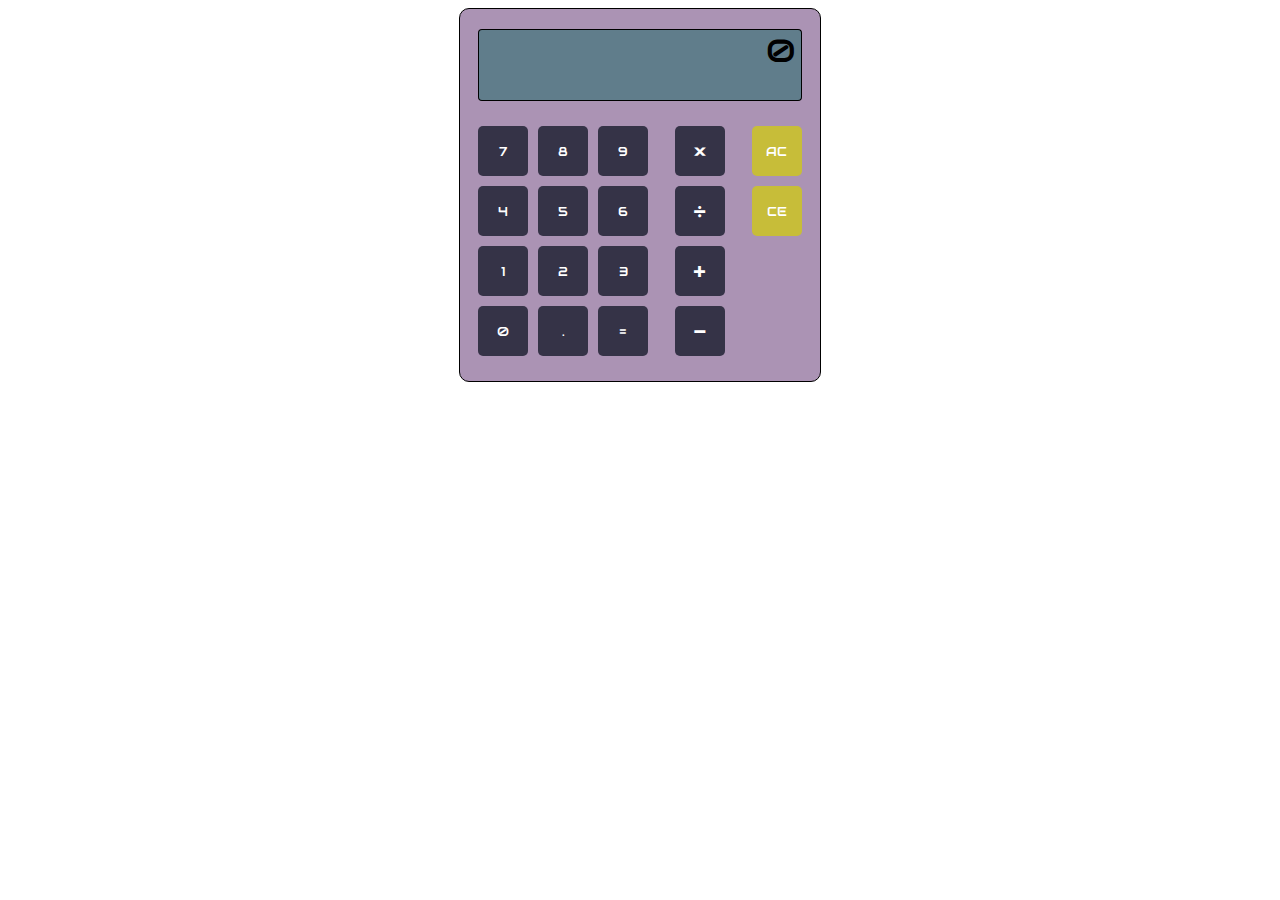
<file: index.html>
<!DOCTYPE html>
<html lang="en">

<head>
    <meta charset="utf-8">
    <meta name="viewport" content="initial-scale=1.0, maximum-scale=1.0, user-scalable=1">
    <title>Home</title>
    <link rel="stylesheet" type="text/css" href="style.css">
</head>

<body>
<div class="body">
    <div class="results">
        <div id="result"></div>
        <div id="expression"></div>
    </div>
    <div class="numbers">
        <button class="number" id="7">7</button>
        <button class="number" id="8">8</button>
        <button class="number" id="9">9</button>

        <button class="number" id="4">4</button>
        <button class="number" id="5">5</button>
        <button class="number" id="6">6</button>

        <button class="number" id="1">1</button>
        <button class="number" id="2">2</button>
        <button class="number" id="3">3</button>

        <button class="number" id="0">0</button>
        <button class="number" id=".">.</button>
        <button class="equals" id="=">=</button>
    </div>

    <div class="operations">
        <button class="operation" id="*">×</button>
        <button class="operation" id="/">÷</button>
        <button class="operation" id="+">+</button>
        <button class="operation" id="-">-</button>
    </div>
    <div class="clears">
        <button id="clear">AC</button>
        <button id="ce">CE</button>
    </div>
</div>
    <script type="text/javascript" src="index.js"></script>
</body>

</html>
</file>
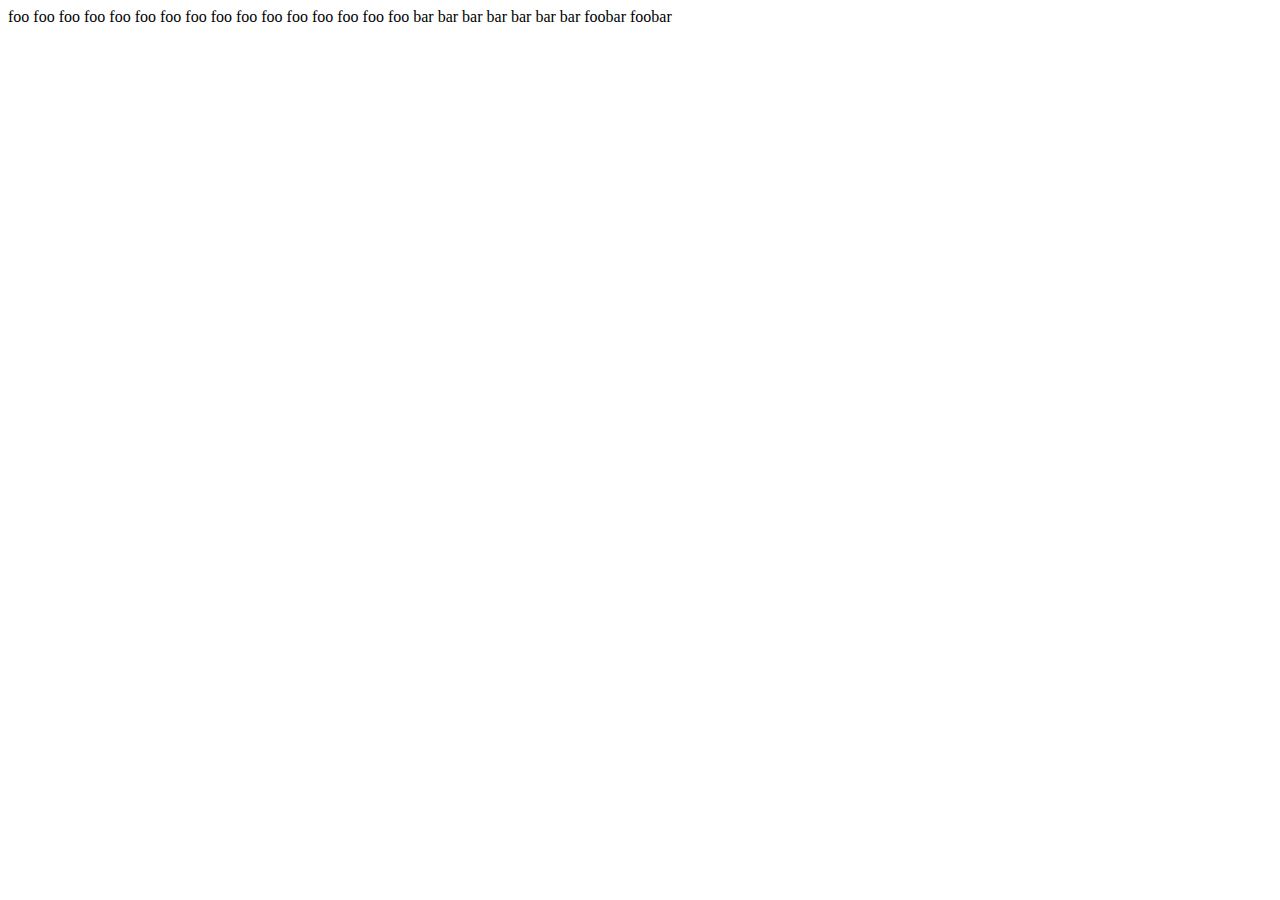
<file: index3.html>
<!DOCTYPE html>
<html lang="en">

<head>
    <script scr="index1.js"></script>
    <meta charset="UTF-8">
    <meta http-equiv="X-UA-Compatible" content="IE=edge">
    <meta name="viewport" content="width=device-width, initial-scale=1.0">
    <title>BUISSNES TEMPLATE</title>
    <script scr="index1.js"></script>
<script>
    function NumGen(n) {

            for (let j = 1; j < n + 1; j++) {

                if (j % 3 == 0 )
                    document.write(J = "foo ");
            }
            for (let j = 1; j < n + 1; j++) {

            if ( j % 7 == 0)
                document.write(J = "bar ");
        }
        for (let j = 1; j < n + 1; j++) {

            if (j % 3 == 0 & j % 7 == 0 )
                document.write(J = "foobar ");
        }
             return n;

}

    let N = 50;
     

    NumGen(N);

    
</script>
</head>

<body>
</file>
<file: style.css>
@import url('https://fonts.googleapis.com/css?family=Audiowide');

.body {
    width: 350px;
    border: 1px solid;
    margin: auto;
    display: flex;
    flex-wrap: wrap;
    justify-content: space-around;
    padding: 0 5px 20px;
    background: #ab93b4;
    border-radius: 10px;
}

.results {
    width: 92.3%;
    margin: 20px auto;
    font-family: 'Audiowide', cursive;
    text-align: right;
}

#expression,
#result {
    background: #607D8B;
    border: 1px solid black;
    border-radius: 4px;
    padding-right: 5px;
}

#result {
    height: 50px;
    font-size: 2em;
    border-bottom: none;
    border-bottom-right-radius: 0;
    border-bottom-left-radius: 0;
}

#expression {
    height: 20px;
    border-top: none;
    color: #342638;
    border-top-right-radius: 0;
    border-top-left-radius: 0;
    overflow: hidden;
}

.numbers {
    display: grid;
    grid-template-columns: repeat(3, 1fr);
}

.operations,
.clears {
    display: flex;
    flex-direction: column;
}

.operations * {
    font-size: 1.5em;
}

.clears * {
    background: #c7bd39;
    color: white;
}

button {
    border: none;
    border-radius: 5px;
    width: 50px;
    height: 50px;
    margin: 5px;
    text-align: center;
    outline: none;
    font-family: 'Audiowide', cursive;
   
}

button:active {
    transform: translateY(2px);
}

.number,
.operation,
.equals {
    background: #353347;
    color: white;
}
</file>
